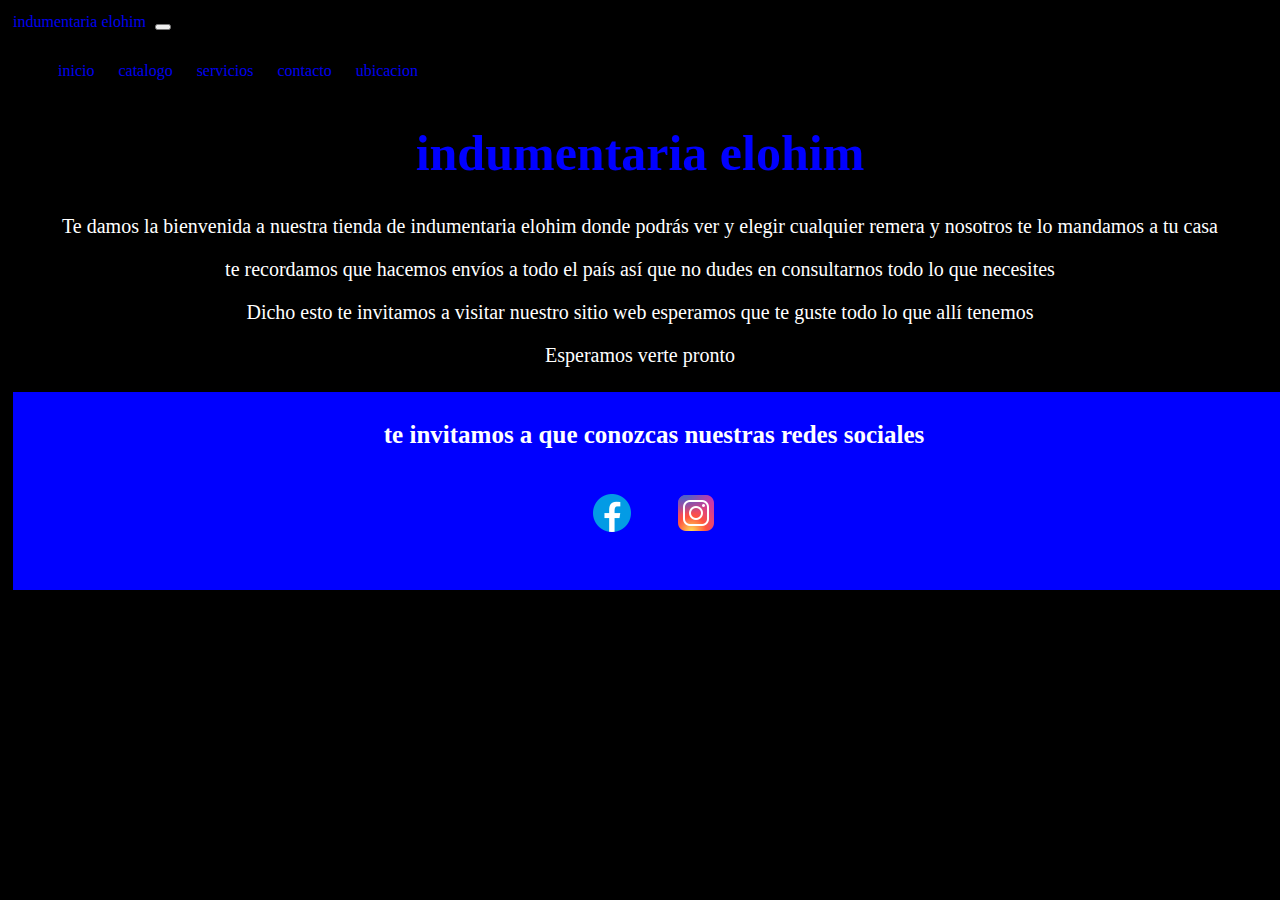
<file: index.html>
<!DOCTYPE html>
<html lang="en">
<head>
    <meta charset="UTF-8">
    <meta http-equiv="X-UA-Compatible" content="IE=edge">
    <meta name="viewport" content="width=device-width, initial-scale=1.0">
    <meta name="description" content="Hacemos remeras por encargo, hacemos remeras de talles especiales, del color que vos quieras, del talle que vos quieras y la cantidad que vos quieras. También hacemos estampados, hacemos tus diseños o si ya los tienes hechos podemos estamparlos.">
    <meta name="keywords" content="Remeras, remeras con logos, remeras estampadas, remeras en talles espaciales, diseños personalizados, trabajos por encargo, envíos a todo el país.">
    <link href="https://cdn.jsdelivr.net/npm/bootstrap@5.3.0-alpha1/dist/css/bootstrap.min.css" rel="stylesheet" integrity="sha384-GLhlTQ8iRABdZLl6O3oVMWSktQOp6b7In1Zl3/Jr59b6EGGoI1aFkw7cmDA6j6gD" crossorigin="anonymous">
    <link rel="stylesheet" href="./css/style.css" /> 
    <title>induentaria elohin</title>
</head>
<body>
    <!-- aca esta la barra de navegacion -->
    <header>
        <nav class="navbar navbar-expand-lg bg-body-tertiary">
          <div class="container-fluid">
            <a class="navbar-brand" href="#">indumentaria elohim</a>
              <button class="navbar-toggler" type="button" data-bs-toggle="collapse" data-bs-target="#navbarSupportedContent" aria-controls="navbarSupportedContent" aria-expanded="false" aria-label="Toggle navigation">
                <span class="navbar-toggler-icon"></span>
    </button>
    <div class="collapse navbar-collapse" id="navbarSupportedContent">
      <ul class="navbar-nav me-auto mb-2 mb-lg-0">
        <li class="nav-item">
          <a class="nav-link active" aria-current="page" href="./index.html">inicio</a>
        </li>
        <li class="nav-item">
          <a class="nav-link" href="./pages/catalogo.html">catalogo</a>
        </li>
        <li class="nav-item">
          <a class="nav-link" href="./pages/servicios.html">servicios</a>
        </li>
        <li class="nav-item">
          <a class="nav-link" href="./pages/contacto.html">contacto</a>
        </li>
        <li class="nav-item">
          <a class="nav-link" href="./pages/ubicacion.html">ubicacion</a>
        </li>
      </ul>
    </div>
  </div>
</nav>
    </header>
    <!-- a partir de aca empiezo a armar el cuerpo principal de este html -->
    <main>
        <h1>indumentaria elohim</h1>
    <section>
        <p>Te damos la bienvenida a nuestra tienda de indumentaria elohim donde podrás ver y elegir cualquier remera y nosotros te lo mandamos a tu casa</p>
        <p>te recordamos que hacemos envíos a todo el país así que no dudes en consultarnos todo lo que necesites</p>
        <p>Dicho esto te invitamos a visitar nuestro sitio web  esperamos que te guste todo lo que allí tenemos</p>
        <p>Esperamos verte pronto </p>
    </section>
    </main>
    <footer>
    <h3>te invitamos a que conozcas nuestras redes sociales</h3>
    <ui>
        <li>
            <a href="https://www.facebook.com/miguelito.partusa1" target="_blank"><img src="./iconos/facebook.png" alt="este es el icono de facebook el cual te llevara directamente a su cuenta"></a>
        </li>
        </ui>
        <ui>
        <li>
            <a href="https://www.instagram.com/" target="_blank"><img src="./iconos/instagram.png" alt="este es el icono de instagram el cual te llevara directamente a su cuenta"></a>
        </li>
    </ui>
    </footer>
    <script src="https://cdn.jsdelivr.net/npm/bootstrap@5.3.0-alpha1/dist/js/bootstrap.bundle.min.js" integrity="sha384-w76AqPfDkMBDXo30jS1Sgez6pr3x5MlQ1ZAGC+nuZB+EYdgRZgiwxhTBTkF7CXvN" crossorigin="anonymous"></script>
</body>
</html>
</file>
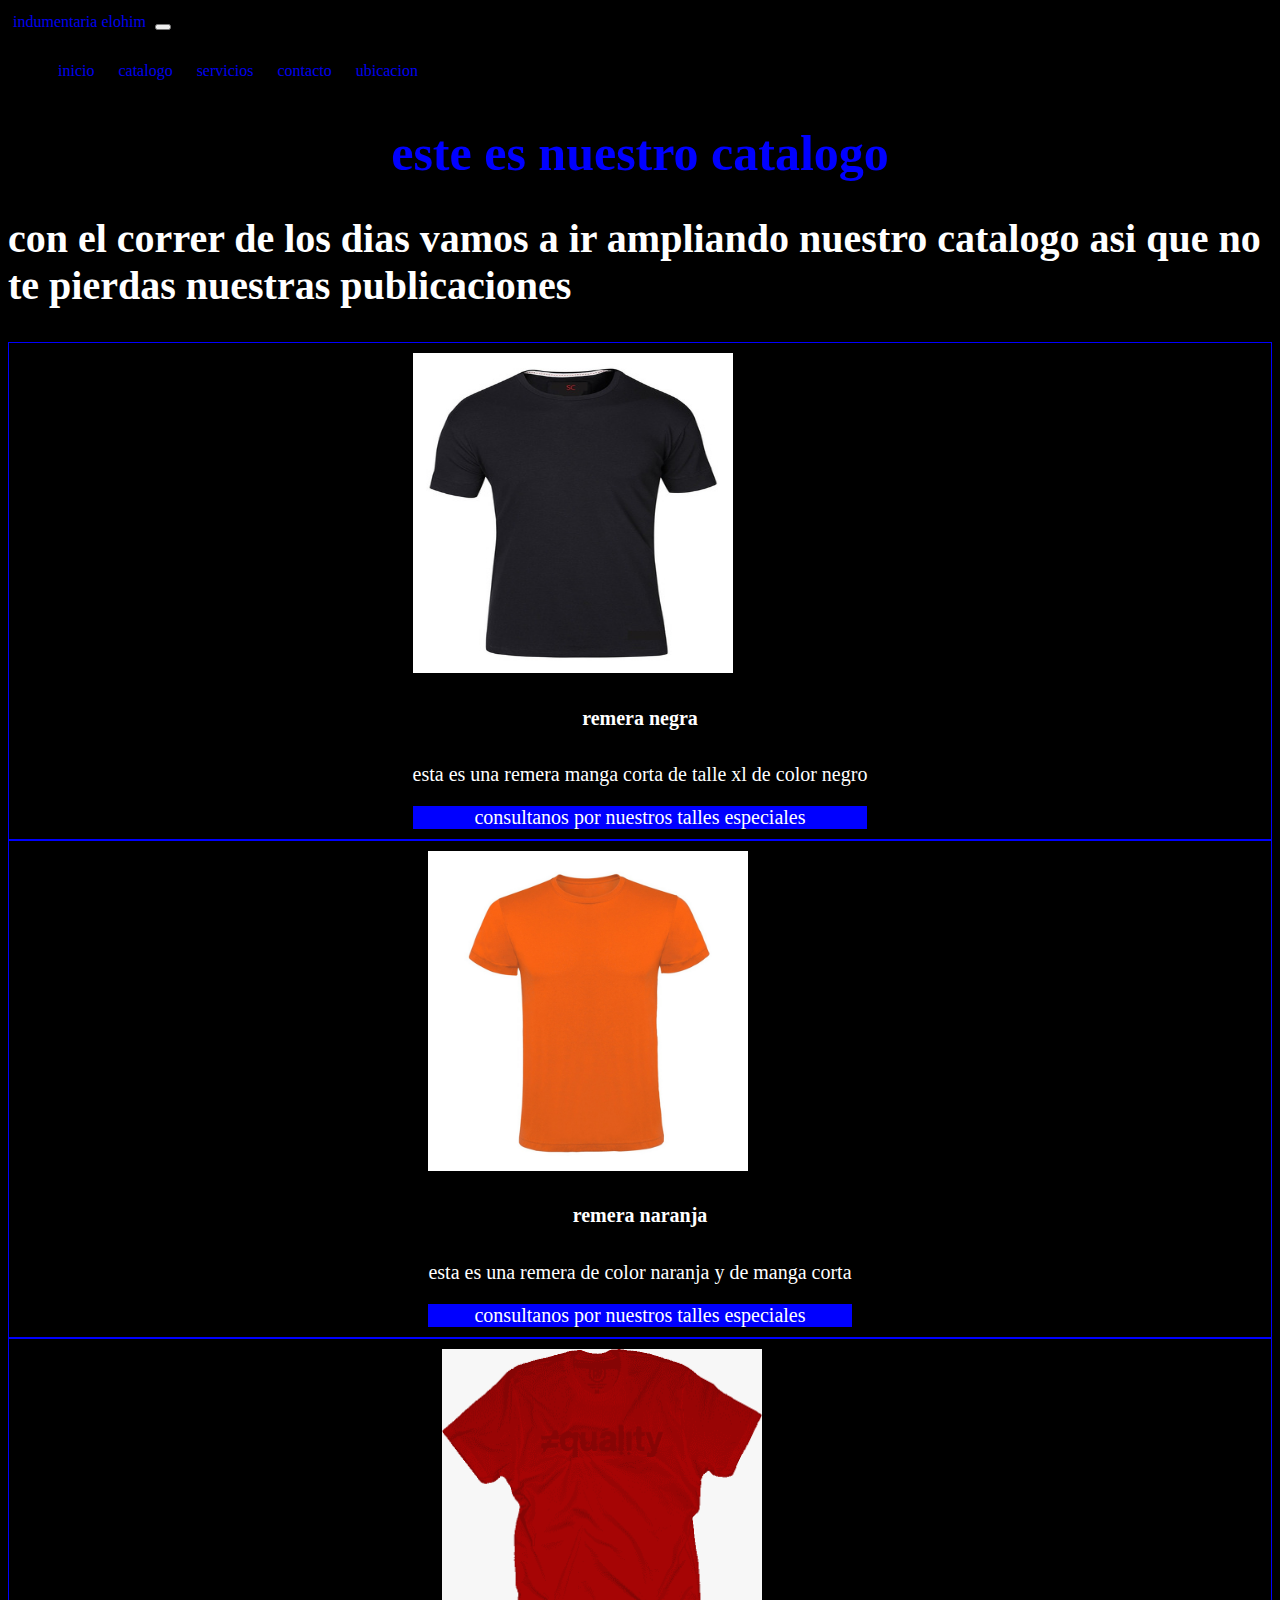
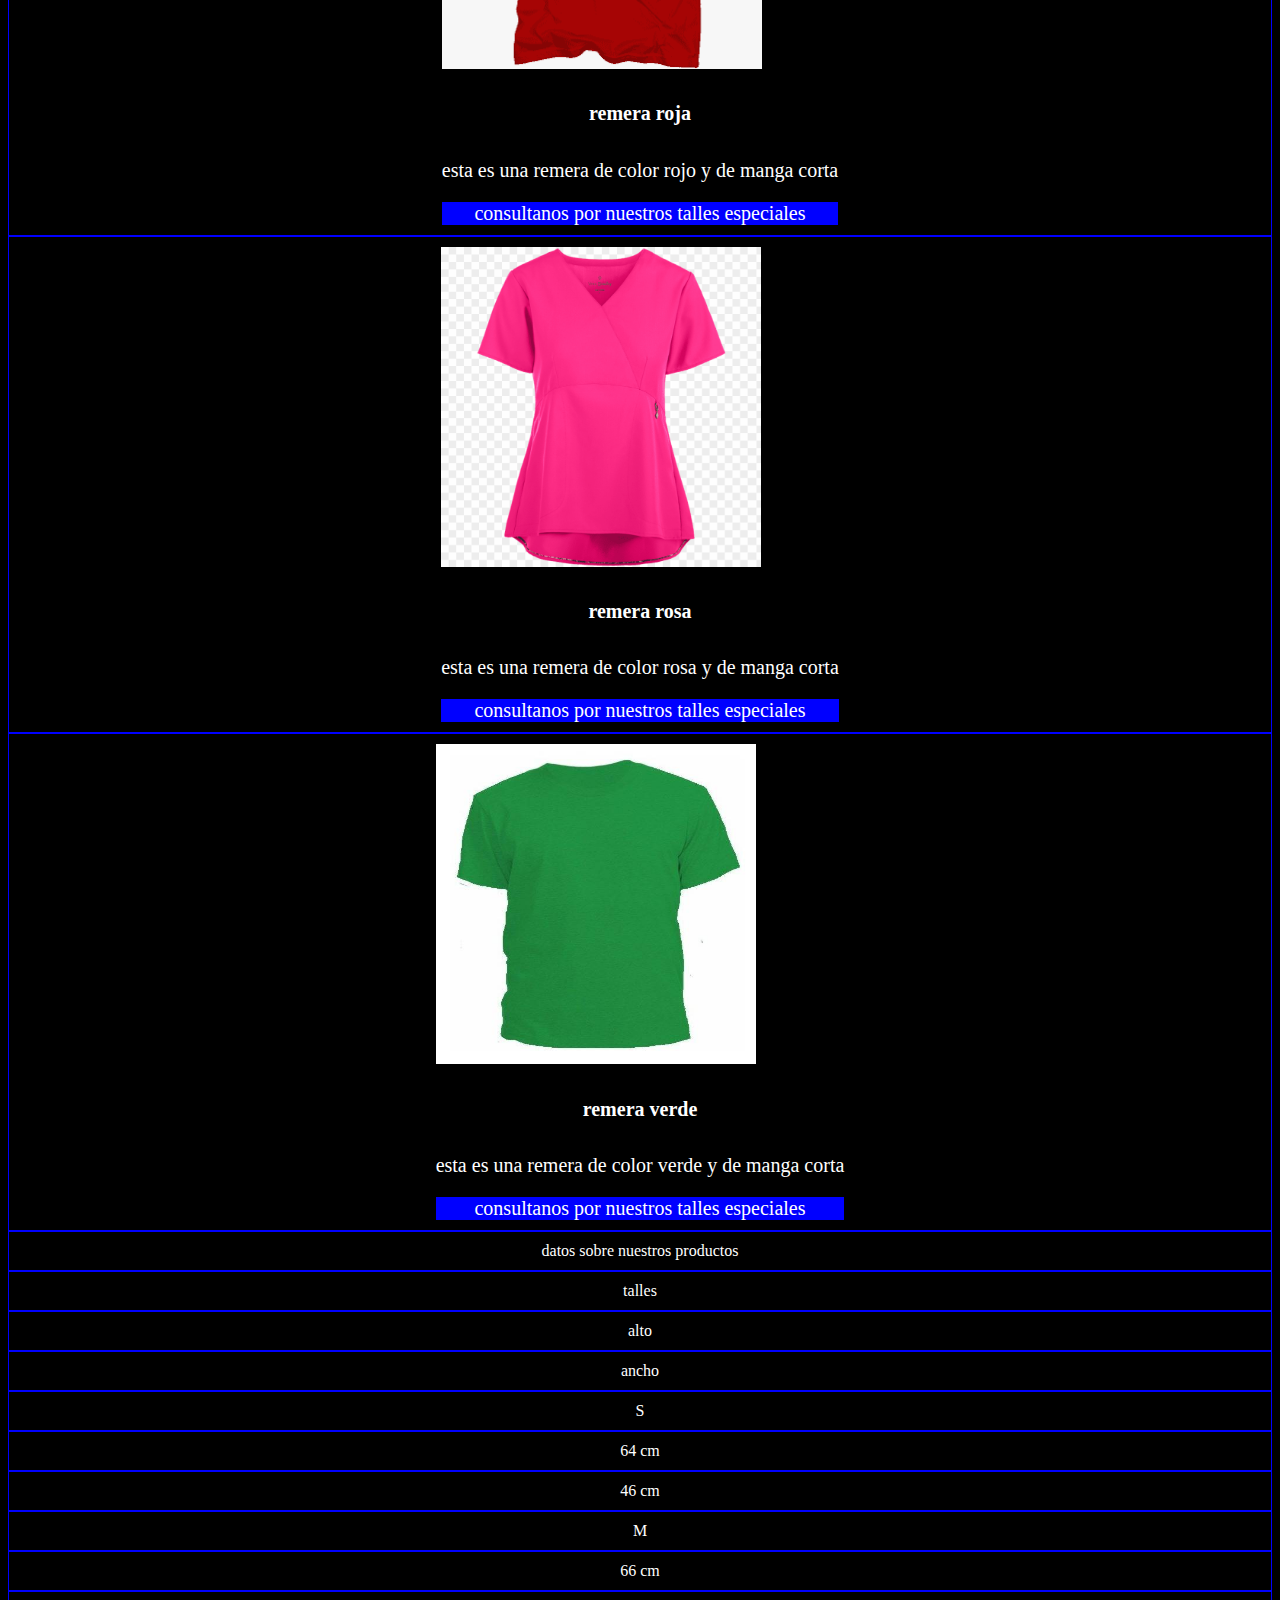
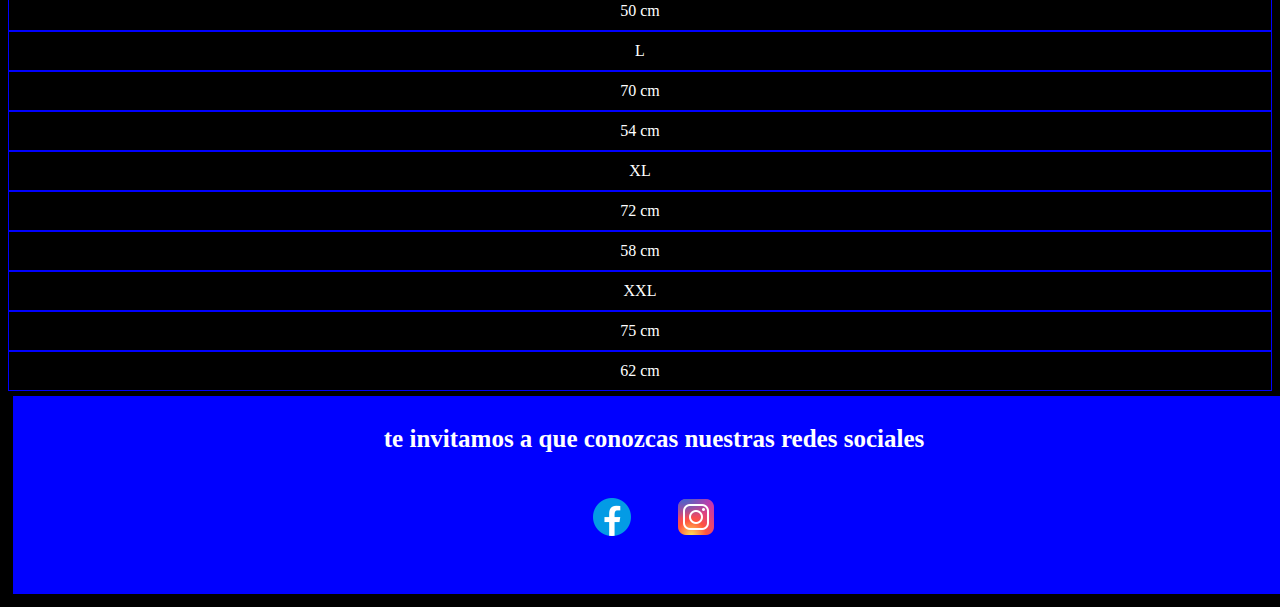
<file: pages/catalogo.html>
<!DOCTYPE html>
<html lang="en">
  <head>
    <meta charset="UTF-8" />
    <meta http-equiv="X-UA-Compatible" content="IE=edge" />
    <meta name="viewport" content="width=device-width, initial-scale=1.0" />
    <meta name="description" content="Hacemos remeras por encargo, hacemos remeras de talles especiales, del color que vos quieras, del talle que vos quieras y la cantidad que vos quieras. También hacemos estampados, hacemos tus diseños o si ya los tienes hechos podemos estamparlos.">
    <meta name="keywords" content="Remeras, remeras con logos, remeras estampadas, remeras en talles espaciales, diseños personalizados, trabajos por encargo, envíos a todo el país.">
    <link href="https://cdn.jsdelivr.net/npm/bootstrap@5.3.0-alpha1/dist/css/bootstrap.min.css" rel="stylesheet" integrity="sha384-GLhlTQ8iRABdZLl6O3oVMWSktQOp6b7In1Zl3/Jr59b6EGGoI1aFkw7cmDA6j6gD" crossorigin="anonymous">
    <link rel="stylesheet" href="../css/style.css" />
    <title>catalogo de remeras</title>
  </head>
  <body>
    <header>
      <nav class="navbar navbar-expand-lg bg-body-tertiary">
        <div class="container-fluid">
          <a class="navbar-brand" href="#">indumentaria elohim</a>
            <button class="navbar-toggler" type="button" data-bs-toggle="collapse" data-bs-target="#navbarSupportedContent" aria-controls="navbarSupportedContent" aria-expanded="false" aria-label="Toggle navigation">
              <span class="navbar-toggler-icon"></span>
    </button>
    <div class="collapse navbar-collapse" id="navbarSupportedContent">
      <ul class="navbar-nav me-auto mb-2 mb-lg-0">
        <li class="nav-item">
          <a class="nav-link active" aria-current="page" href="../index.html">inicio</a>
        </li>
        <li class="nav-item">
          <a class="nav-link" href="../seccion/catalogo.html">catalogo</a>
        </li>
        <li class="nav-item">
          <a class="nav-link" href="../seccion/servicios.html">servicios</a>
        </li>
        <li class="nav-item">
          <a class="nav-link" href="../seccion/contacto.html">contacto</a>
        </li>
        <li class="nav-item">
          <a class="nav-link" href="../seccion/ubicacion.html">ubicacion</a>
        </li>
      </ul>
    </div>
  </div>
</nav>
    </header>
    <main>
      <h1>este es nuestro catalogo</h1>
      <h2>
        con el correr de los dias vamos a ir ampliando nuestro catalogo asi que
        no te pierdas nuestras publicaciones
      </h2>
    <!-- aca voy a ir cargando las imagenes -->
    <section>
        <div class="row row-cols-1 row-cols-md-3 g-4">
          <div class="col">
            <div class="card h-100">
              <img src="../img/remera-negra-manga-corta.jpg" class="imagen" alt="esta es una remera manga corta y de color negro">
                <div class="card-body">
                  <h5>remera negra</h5>
                    <p class="card-text">esta es una remera manga corta de talle xl de color negro</p>
        </div>
        <div class="card-footer">
        <small class="card-footer">consultanos por nuestros talles especiales</small>
      </div>
    </div>
  </div>
        <div class="col">
          <div class="card h-100">
            <img src="../img/remera-naranja.png" class="imagen" alt="esta es una remera de color naranja y de manga corta">
              <div class="card-body">
                <h5>remera naranja</h5>
                  <p class="card-text">esta es una remera de color naranja y de manga corta</p>
        </div>
          <div class="card-footer">
            <small class="card-footer">consultanos por nuestros talles especiales</small>
        </div>
      </div>
    </div> 
    <div class="col">
          <div class="card h-100">
            <img src="../img/remera-roja.png" class="imagen" alt="esta es una remera de color rojo y de manga corta">
              <div class="card-body">
                <h5>remera roja</h5>
                  <p class="card-text">esta es una remera de color rojo y de manga corta</p>
        </div>
          <div class="card-footer">
            <small class="card-footer">consultanos por nuestros talles especiales</small>
        </div>
      </div>
    </div> 
    <div class="col">
          <div class="card h-100">
            <img src="../img/remera-rosa.png" class="imagen" alt="esta es una remera de color rosa y de manga corta">
              <div class="card-body">
                <h5>remera rosa</h5>
                  <p class="card-text">esta es una remera de color rosa y de manga corta</p>
        </div>
          <div class="card-footer">
            <small class="card-footer">consultanos por nuestros talles especiales</small>
        </div>
      </div>
    </div>
    <div class="col">
          <div class="card h-100">
            <img src="../img/remera-verde.jpg" class="imagen" alt="esta es una remera de color verde y de manga corta">
              <div class="card-body">
                <h5>remera verde</h5>
                  <p class="card-text">esta es una remera de color verde y de manga corta</p>
        </div>
          <div class="card-footer">
            <small class="card-footer">consultanos por nuestros talles especiales</small>
        </div>
      </div>
    </div>
    </section>
      <section>
        <div class="container text-center">
          <div class="row">
          <div class="col">
            datos sobre nuestros productos
        </div>
        </div>
          <div class="row">
            <div class="col">
              talles
            </div>
            <div class="col">
              alto
            </div>
            <div class="col">
              ancho
            </div>
            <div class="row">
            <div class="col">
              S
            </div>
            <div class="col">
              64 cm
            </div>
            <div class="col">
              46 cm
            </div>
            <div class="row">
            <div class="col">
              M
            </div>
            <div class="col">
              66 cm
            </div>
            <div class="col">
              50 cm
            </div>
            <div class="row">
            <div class="col">
              L
            </div>
            <div class="col">
              70 cm
            </div>
            <div class="col">
              54 cm
            </div>
            <div class="row">
            <div class="col">
              XL
            </div>
            <div class="col">
              72 cm
            </div>
            <div class="col">
              58 cm
            </div>
            <div class="row">
            <div class="col">
              XXL
            </div>
            <div class="col">
              75 cm
            </div>
            <div class="col">
              62 cm
            </div>
          </div>
        </div>
      </section>
    </main>
    <footer>
    <h3>te invitamos a que conozcas nuestras redes sociales</h3>
    <ui>
        <li>
            <a href="https://www.facebook.com/miguelito.partusa1" target="_blank"><img src="../iconos/facebook.png" alt="este es el icono de facebook el cual te llevara directamente a su cuenta"></a>
        </li>
        </ui>
        <ui>
        <li>
            <a href="https://www.instagram.com/" target="_blank"><img src="../iconos/instagram.png" alt="este es el icono de instagram el cual te llevara directamente a su cuenta"></a>
        </li>
    </ui>
    </footer>
    <script src="https://cdn.jsdelivr.net/npm/bootstrap@5.3.0-alpha1/dist/js/bootstrap.bundle.min.js" integrity="sha384-w76AqPfDkMBDXo30jS1Sgez6pr3x5MlQ1ZAGC+nuZB+EYdgRZgiwxhTBTkF7CXvN" crossorigin="anonymous"></script>
  </body>
</html>
</file>
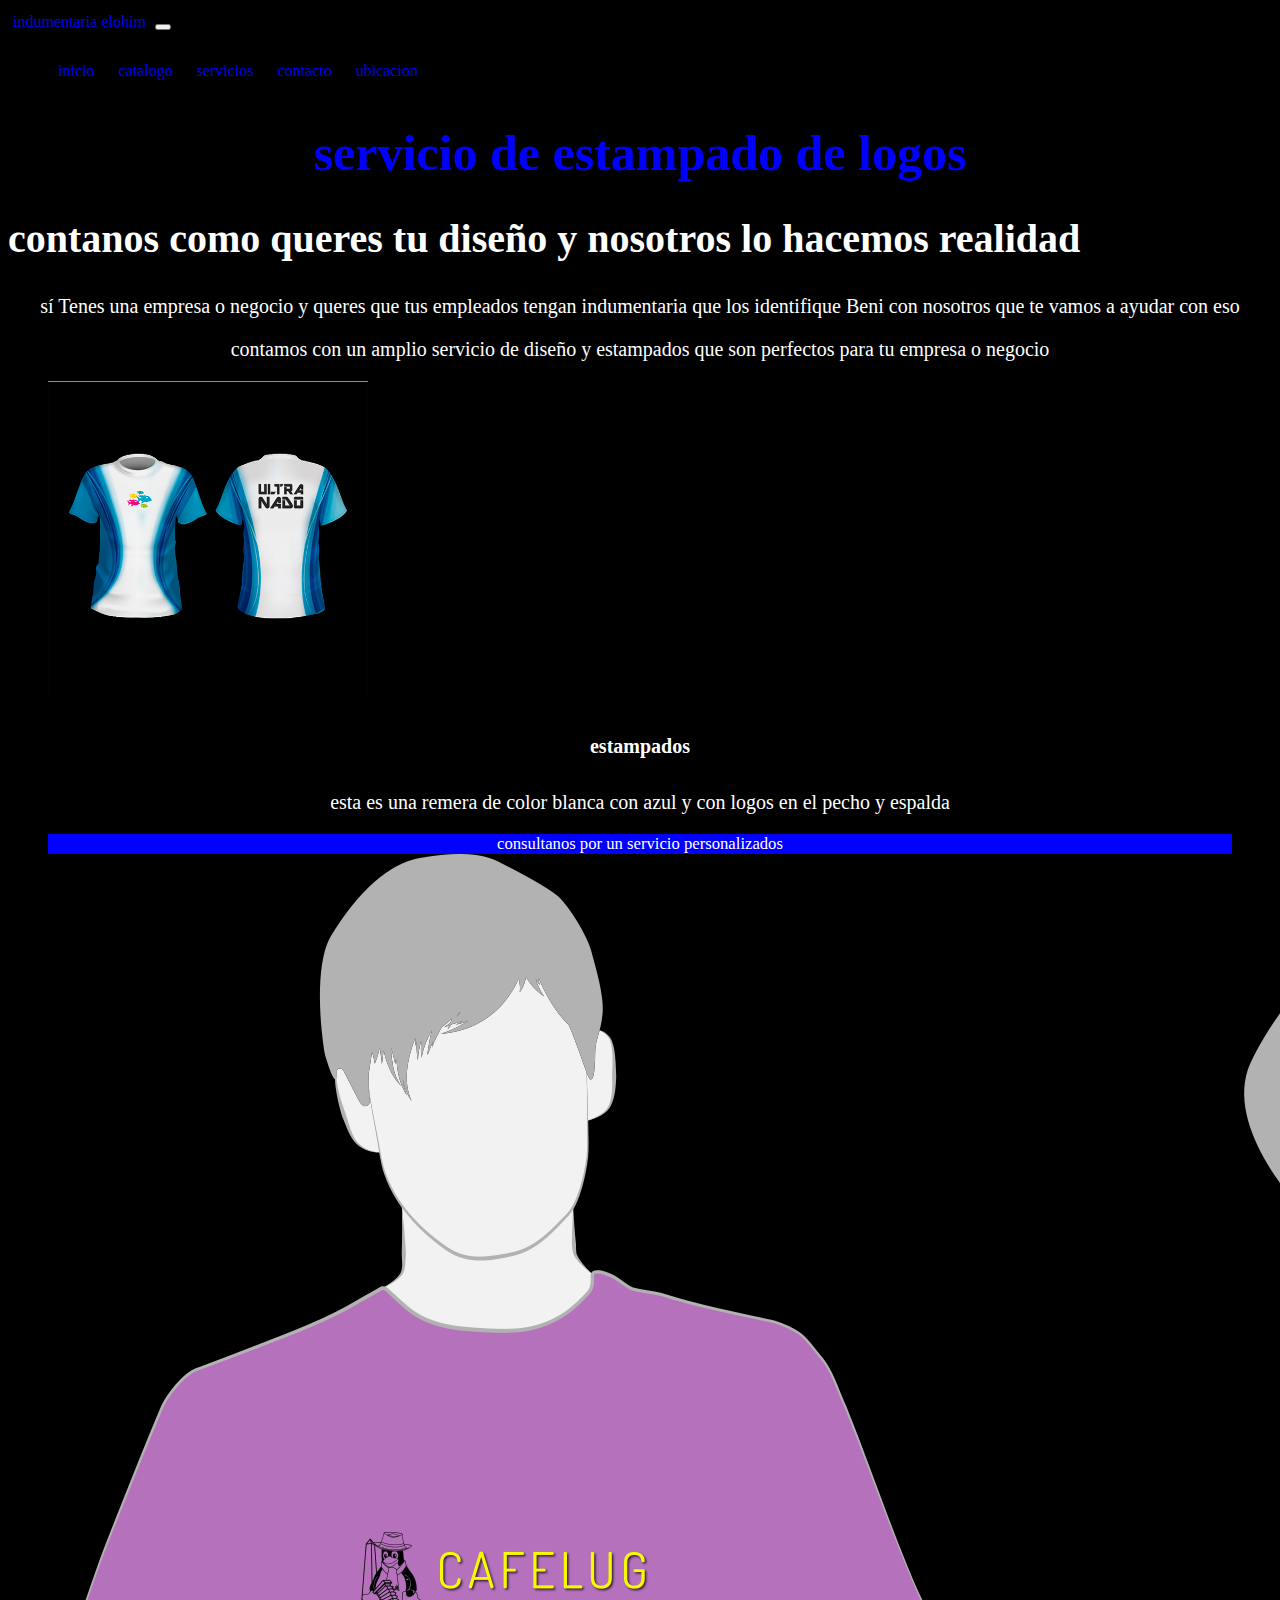
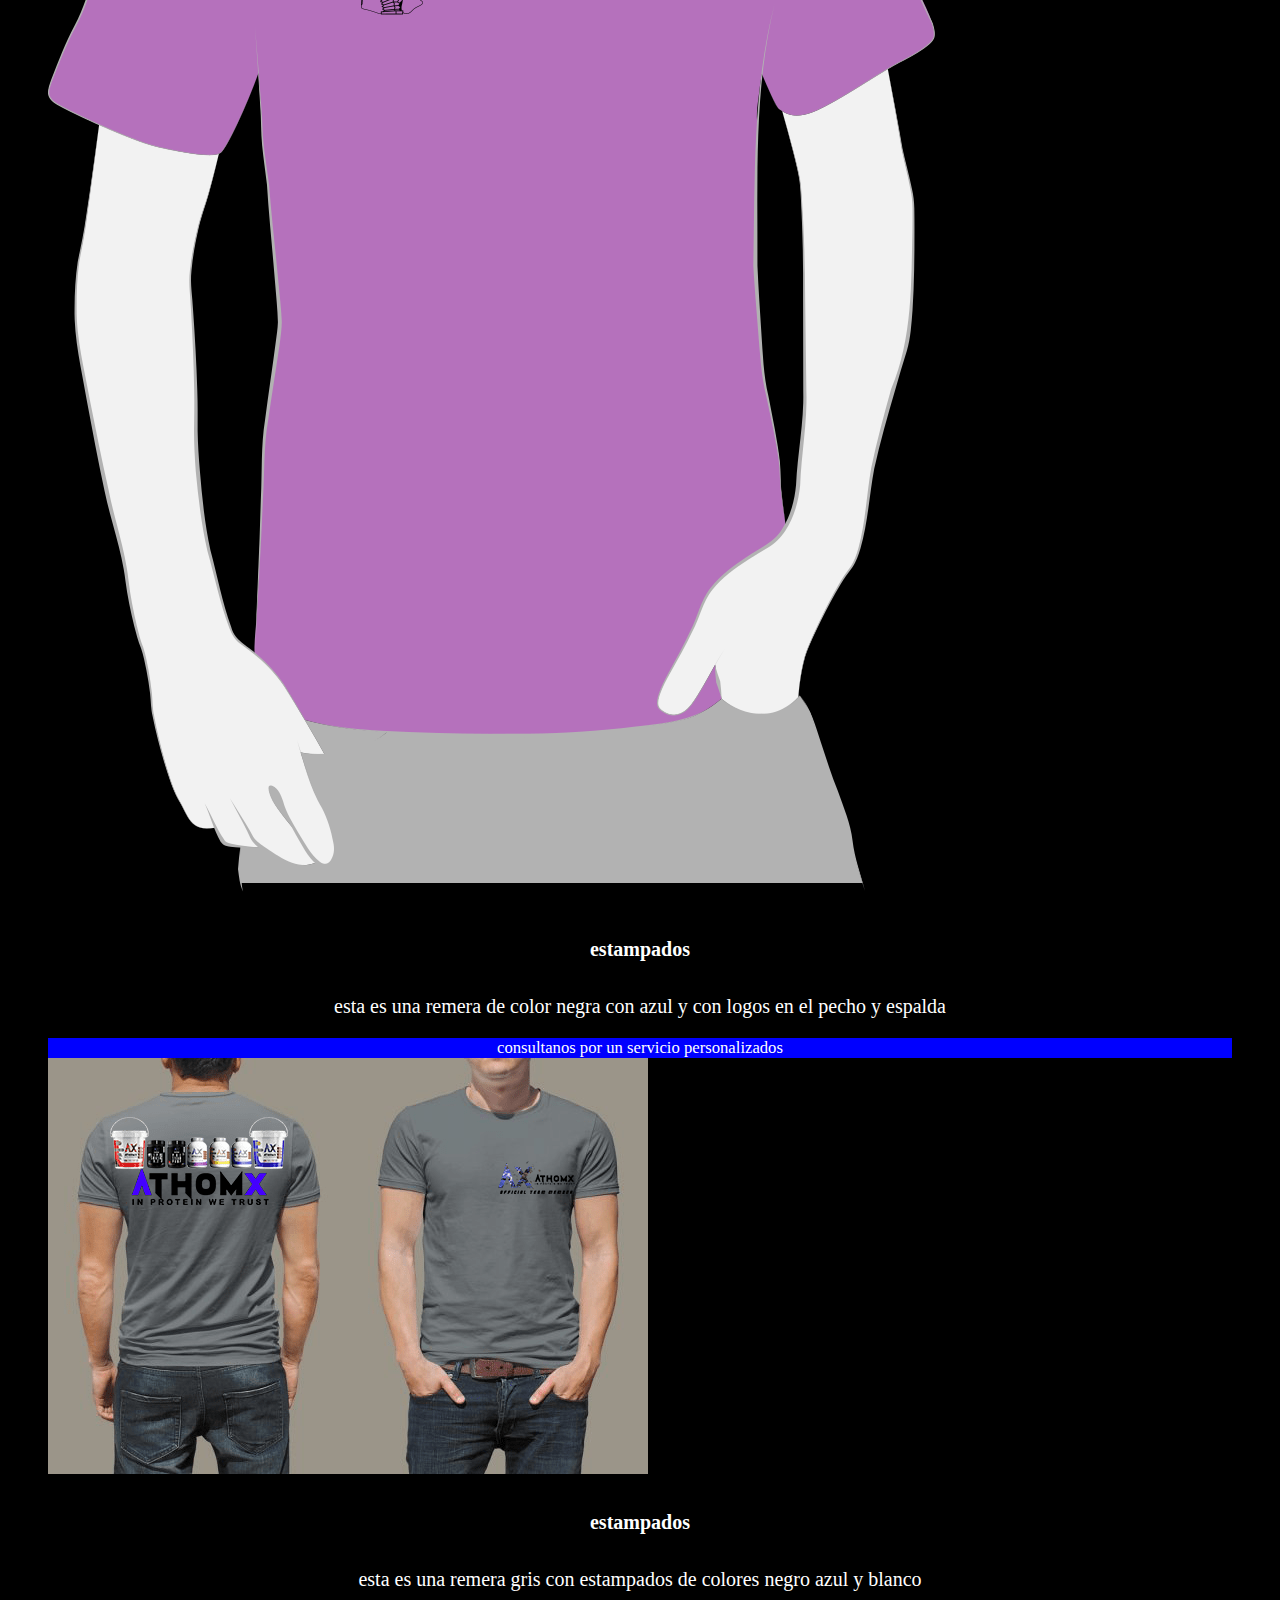
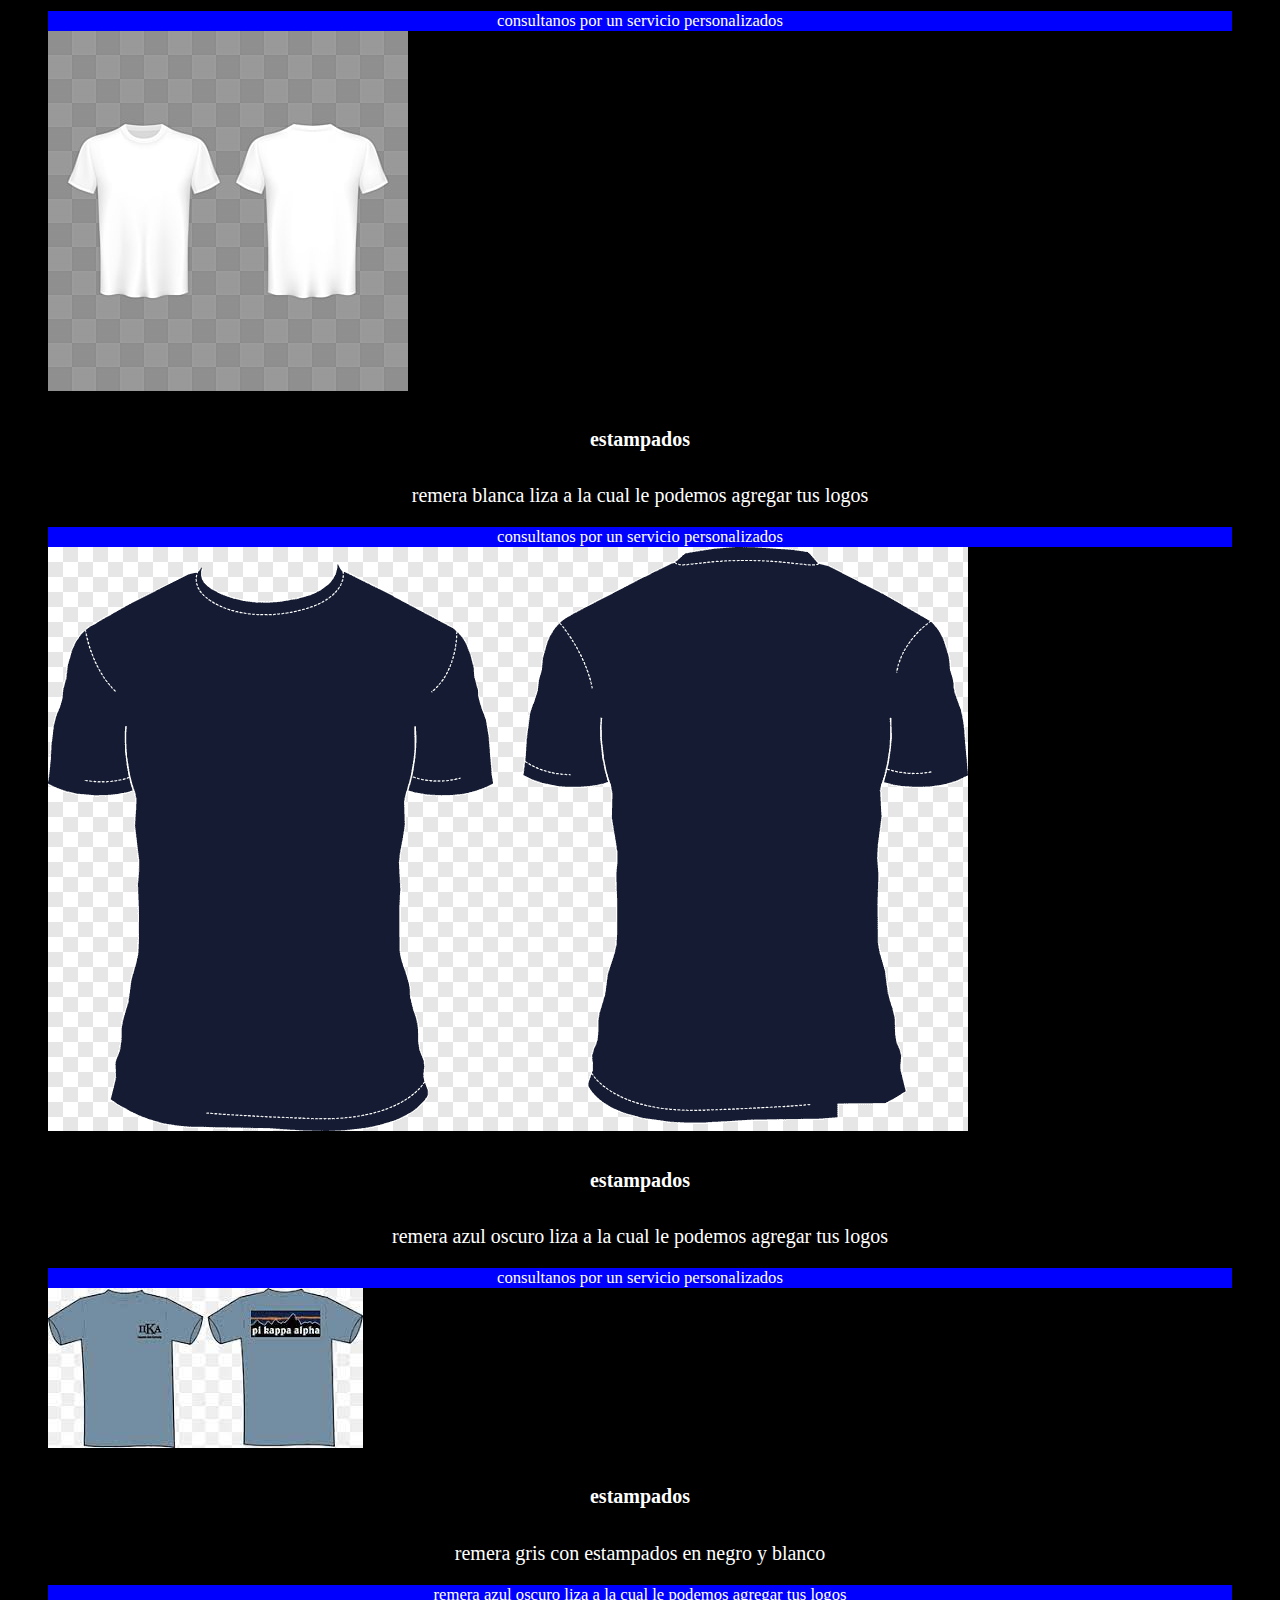
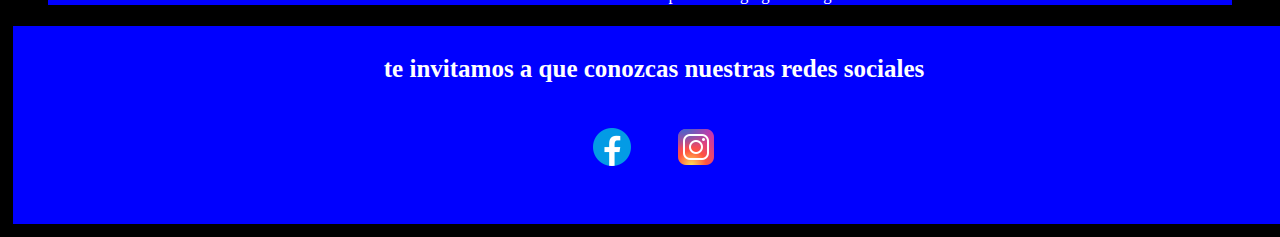
<file: pages/servicios.html>
<!DOCTYPE html>
<html lang="en">
  <head>
    <meta charset="UTF-8" />
    <meta http-equiv="X-UA-Compatible" content="IE=edge" />
    <meta name="viewport" content="width=device-width, initial-scale=1.0" />
    <meta name="description" content="Hacemos remeras por encargo, hacemos remeras de talles especiales, del color que vos quieras, del talle que vos quieras y la cantidad que vos quieras. También hacemos estampados, hacemos tus diseños o si ya los tienes hechos podemos estamparlos.">
    <meta name="keywords" content="Remeras, remeras con logos, remeras estampadas, remeras en talles espaciales, diseños personalizados, trabajos por encargo, envíos a todo el país.">
    <link href="https://cdn.jsdelivr.net/npm/bootstrap@5.3.0-alpha1/dist/css/bootstrap.min.css" rel="stylesheet" integrity="sha384-GLhlTQ8iRABdZLl6O3oVMWSktQOp6b7In1Zl3/Jr59b6EGGoI1aFkw7cmDA6j6gD" crossorigin="anonymous">
    <link rel="stylesheet" href="../css/style.css" />
    <title>servicios</title>
  </head>
  <body>
    <header>
      <nav class="navbar navbar-expand-lg bg-body-tertiary">
        <div class="container-fluid">
          <a class="navbar-brand" href="#">indumentaria elohim</a>
            <button class="navbar-toggler" type="button" data-bs-toggle="collapse" data-bs-target="#navbarSupportedContent" aria-controls="navbarSupportedContent" aria-expanded="false" aria-label="Toggle navigation">
              <span class="navbar-toggler-icon"></span>
    </button>
    <div class="collapse navbar-collapse" id="navbarSupportedContent">
      <ul class="navbar-nav me-auto mb-2 mb-lg-0">
        <li class="nav-item">
          <a class="nav-link active" aria-current="page" href="../index.html">inicio</a>
        </li>
        <li class="nav-item">
          <a class="nav-link" href="../seccion/catalogo.html">catalogo</a>
        </li>
        <li class="nav-item">
          <a class="nav-link" href="../seccion/servicios.html">servicios</a>
        </li>
        <li class="nav-item">
          <a class="nav-link" href="../seccion/contacto.html">contacto</a>
        </li>
        <li class="nav-item">
          <a class="nav-link" href="../seccion/ubicacion.html">ubicacion</a>
        </li>
      </ul>
    </div>
  </div>
</nav>
    </header>
    <!-- aca dejo el servicios.html -->
    <main>
      <h1>servicio de estampado de logos</h1>
      <h2>contanos como queres tu diseño y nosotros lo hacemos realidad</h2>
      <p>
        sí Tenes una empresa o negocio y queres que tus empleados tengan indumentaria que los identifique Beni con nosotros que te vamos a ayudar con eso
      </p>
      <p>
        contamos con un amplio servicio de diseño y estampados que son perfectos para tu empresa o negocio
      </p>
      <!-- aca estan las card de bts que use para estps estilos -->
      <section>
        <div>
            <figure>
                <div class="card-group">
                  <div class="card">
                    <img src="../img/remera-con-logo-a.png" class="imagen" alt="esta es una remera de color blanca con azul y con logos en el pecho y espalda">
                      <div class="card-body">
                        <h5 class="card-title">estampados</h5>
                        <p class="card-text">esta es una remera de color blanca con azul y con logos en el pecho y espalda</p>
                      </div>
                      <div class="card-footer">
                        <small class="text-muted">consultanos por un servicio personalizados</small>
                      </div>
                    </div>
                    <div class="card-group">
                  <div class="card">
                    <img src="../img/mas-remeras-con-diseño.png" class="card-img-top" alt="esta es una remera de color negra con azul y con logos en el pecho y espalda">
                      <div class="card-body">
                        <h5 class="card-title">estampados</h5>
                        <p class="card-text">esta es una remera de color negra con azul y con logos en el pecho y espalda</p>
                      </div>
                      <div class="card-footer">
                        <small class="text-muted">consultanos por un servicio personalizados</small>
                      </div>
                    </div>
                    <div class="card-group">
                  <div class="card">
                    <img src="../img/otra-remera-con-diseño.png" class="card-img-top" alt="esta es una remera gris con estampados de colores negro azul y blanco">
                      <div class="card-body">
                        <h5 class="card-title">estampados</h5>
                        <p class="card-text">esta es una remera gris con estampados de colores negro azul y blanco</p>
                      </div>
                      <div class="card-footer">
                        <small class="text-muted">consultanos por un servicio personalizados</small>
                      </div>
                    </div>
                    <div class="card-group">
                  <div class="card">
                    <img src="../img/remera-blanca.jpg" class="card-img-top" alt="remera blanca liza a la cual le podemos agregar tus logos">
                      <div class="card-body">
                        <h5 class="card-title">estampados</h5>
                        <p class="card-text">remera blanca liza a la cual le podemos agregar tus logos</p>
                      </div>
                      <div class="card-footer">
                        <small class="text-muted">consultanos por un servicio personalizados</small>
                      </div>
                    </div>
                    <div class="card-group">
                  <div class="card">
                    <img src="../img/remeras-azules.png" class="card-img-top" alt="remera azul oscuro liza a la cual le podemos agregar tus logos">
                      <div class="card-body">
                        <h5 class="card-title">estampados</h5>
                        <p class="card-text">remera azul oscuro liza a la cual le podemos agregar tus logos</p>
                      </div>
                      <div class="card-footer">
                        <small class="text-muted">consultanos por un servicio personalizados</small>
                      </div>
                    </div>
                    <div class="card-group">
                  <div class="card">
                    <img src="../img/remeras-grices-con-diseño.jfif" class="card-img-top" alt="remera gris con estampados en negro y blanco">
                      <div class="card-body">
                        <h5 class="card-title">estampados</h5>
                        <p class="card-text">remera gris con estampados en negro y blanco</p>
                      </div>
                      <div class="card-footer">
                        <small class="text-muted">remera azul oscuro liza a la cual le podemos agregar tus logos</small>
                      </div>
                    </div>
            </figure>
        </div>
      </section>
    </main>
  <footer>
    <h3>te invitamos a que conozcas nuestras redes sociales</h3>
    <ui>
        <li>
            <a href="https://www.facebook.com/miguelito.partusa1" target="_blank"><img src="../iconos/facebook.png" alt="este es el icono de facebook el cual te llevara directamente a su cuenta"></a>
        </li>
        </ui>
        <ui>
        <li>
            <a href="https://www.instagram.com/" target="_blank"><img src="../iconos/instagram.png" alt="este es el icono de instagram el cual te llevara directamente a su cuenta"></a>
        </li>
    </ui>
  </footer>
  <script src="https://cdn.jsdelivr.net/npm/bootstrap@5.3.0-alpha1/dist/js/bootstrap.bundle.min.js" integrity="sha384-w76AqPfDkMBDXo30jS1Sgez6pr3x5MlQ1ZAGC+nuZB+EYdgRZgiwxhTBTkF7CXvN" crossorigin="anonymous"></script>
  </body>
</html>
</file>
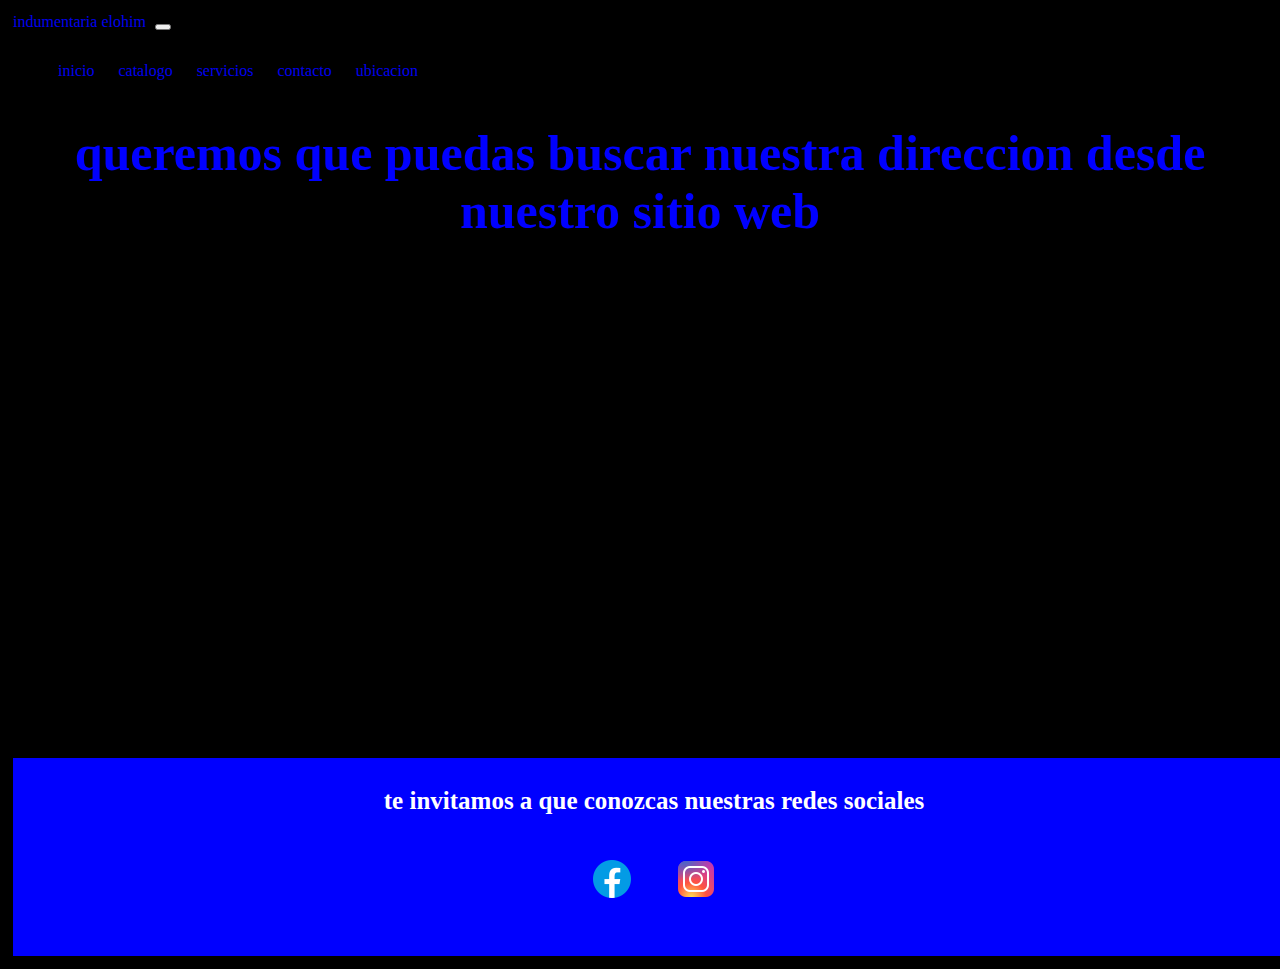
<file: pages/ubicacion.html>
<!DOCTYPE html>
<html lang="en">
<head>
    <meta charset="UTF-8">
    <meta http-equiv="X-UA-Compatible" content="IE=edge">
    <meta name="viewport" content="width=device-width, initial-scale=1.0">
    <meta name="description" content="Hacemos remeras por encargo, hacemos remeras de talles especiales, del color que vos quieras, del talle que vos quieras y la cantidad que vos quieras. También hacemos estampados, hacemos tus diseños o si ya los tienes hechos podemos estamparlos.">
    <meta name="keywords" content="Remeras, remeras con logos, remeras estampadas, remeras en talles espaciales, diseños personalizados, trabajos por encargo, envíos a todo el país.">
    <link href="https://cdn.jsdelivr.net/npm/bootstrap@5.3.0-alpha1/dist/css/bootstrap.min.css" rel="stylesheet" integrity="sha384-GLhlTQ8iRABdZLl6O3oVMWSktQOp6b7In1Zl3/Jr59b6EGGoI1aFkw7cmDA6j6gD" crossorigin="anonymous">
    <link rel="stylesheet" href="../css/style.css" />
    <title>ubicacion</title>
</head>
<body>
    <header>
      <nav class="navbar navbar-expand-lg bg-body-tertiary">
        <div class="container-fluid">
          <a class="navbar-brand" href="#">indumentaria elohim</a>
            <button class="navbar-toggler" type="button" data-bs-toggle="collapse" data-bs-target="#navbarSupportedContent" aria-controls="navbarSupportedContent" aria-expanded="false" aria-label="Toggle navigation">
              <span class="navbar-toggler-icon"></span>
    </button>
    <div class="collapse navbar-collapse" id="navbarSupportedContent">
      <ul class="navbar-nav me-auto mb-2 mb-lg-0">
        <li class="nav-item">
          <a class="nav-link active" aria-current="page" href="../index.html">inicio</a>
        </li>
        <li class="nav-item">
          <a class="nav-link" href="../seccion/catalogo.html">catalogo</a>
        </li>
        <li class="nav-item">
          <a class="nav-link" href="../seccion/servicios.html">servicios</a>
        </li>
        <li class="nav-item">
          <a class="nav-link" href="../seccion/contacto.html">contacto</a>
        </li>
        <li class="nav-item">
          <a class="nav-link" href="../seccion/ubicacion.html">ubicacion</a>
        </li>
      </ul>
    </div>
  </div>
</nav>
    </header>
    <!-- queria poner para que aparezca el mapa de google maps pero me dijeron que eso se hace con una api y no se usarla -->
    <main>
        <h1>queremos que puedas buscar nuestra direccion desde nuestro sitio web</h1>
    <section>
        <div>
            <h2></h2>
        </div>
        <div>
          <iframe class="mapa" 
            src="https://www.google.com/maps/embed?pb=!1m18!1m12!1m3!1d3280.360584681548!2d-58.6048252847365!3d-34.696084069898234!2m3!1f0!2f0!3f0!3m2!1i1024!2i768!4f13.1!3m3!1m2!1s0x95bcc6e3b3a3aead%3A0x5a072bcfc90f47d3!2sPlaza%20Atalaya!5e0!3m2!1ses-419!2sar!4v1678826357559!5m2!1ses-419!2sar" width="600" height="450" style="border:0;" allowfullscreen="" loading="lazy" referrerpolicy="no-referrer-when-downgrade"></iframe>
        </div>
    </section>
    </main>
    <footer>
        <h3>te invitamos a que conozcas nuestras redes sociales</h3>
    <ui>
        <li>
            <a href="https://www.facebook.com/miguelito.partusa1" target="_blank"><img src="../iconos/facebook.png" alt="este es el icono de facebook el cual te llevara directamente a su cuenta"></a>
        </li>
        </ui>
        <ui>
        <li>
            <a href="https://www.instagram.com/" target="_blank"><img src="../iconos/instagram.png" alt="este es el icono de instagram el cual te llevara directamente a su cuenta"></a>
        </li>
    </ui>
    </footer>
    <script src="https://cdn.jsdelivr.net/npm/bootstrap@5.3.0-alpha1/dist/js/bootstrap.bundle.min.js" integrity="sha384-w76AqPfDkMBDXo30jS1Sgez6pr3x5MlQ1ZAGC+nuZB+EYdgRZgiwxhTBTkF7CXvN" crossorigin="anonymous"></script>
</body>
</html>
</file>
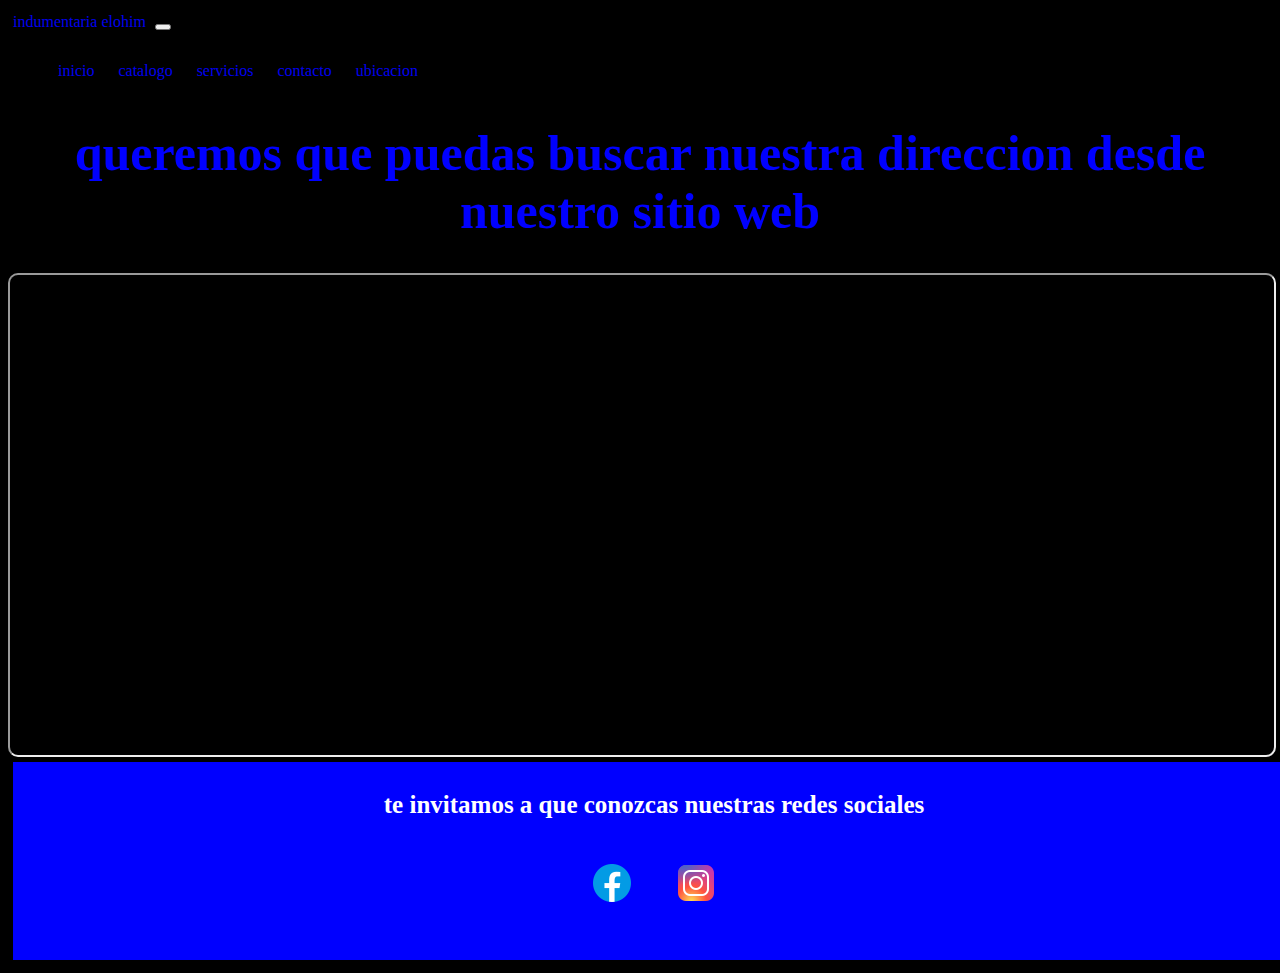
<file: seccion/ubicacion.html>
<!DOCTYPE html>
<html lang="en">
<head>
    <meta charset="UTF-8">
    <meta http-equiv="X-UA-Compatible" content="IE=edge">
    <meta name="viewport" content="width=device-width, initial-scale=1.0">
    <meta name="description" content="Hacemos remeras por encargo, hacemos remeras de talles especiales, del color que vos quieras, del talle que vos quieras y la cantidad que vos quieras. También hacemos estampados, hacemos tus diseños o si ya los tienes hechos podemos estamparlos.">
    <meta name="keywords" content="Remeras, remeras con logos, remeras estampadas, remeras en talles espaciales, diseños personalizados, trabajos por encargo, envíos a todo el país.">
    <link href="https://cdn.jsdelivr.net/npm/bootstrap@5.3.0-alpha1/dist/css/bootstrap.min.css" rel="stylesheet" integrity="sha384-GLhlTQ8iRABdZLl6O3oVMWSktQOp6b7In1Zl3/Jr59b6EGGoI1aFkw7cmDA6j6gD" crossorigin="anonymous">
    <link rel="stylesheet" href="../css/style.css" />
    <title>ubicacion</title>
</head>
<body>
    <header>
      <nav class="navbar navbar-expand-lg bg-body-tertiary">
        <div class="container-fluid">
          <a class="navbar-brand" href="#">indumentaria elohim</a>
            <button class="navbar-toggler" type="button" data-bs-toggle="collapse" data-bs-target="#navbarSupportedContent" aria-controls="navbarSupportedContent" aria-expanded="false" aria-label="Toggle navigation">
              <span class="navbar-toggler-icon"></span>
    </button>
    <div class="collapse navbar-collapse" id="navbarSupportedContent">
      <ul class="navbar-nav me-auto mb-2 mb-lg-0">
        <li class="nav-item">
          <a class="nav-link active" aria-current="page" href="../index.html">inicio</a>
        </li>
        <li class="nav-item">
          <a class="nav-link" href="../pages/catalogo.html">catalogo</a>
        </li>
        <li class="nav-item">
          <a class="nav-link" href="../pages/servicios.html">servicios</a>
        </li>
        <li class="nav-item">
          <a class="nav-link" href="../pages/contacto.html">contacto</a>
        </li>
        <li class="nav-item">
          <a class="nav-link" href="../pages/ubicacion.html">ubicacion</a>
        </li>
      </ul>
    </div>
  </div>
</nav>
    </header>
    <!-- queria poner para que aparezca el mapa de google maps pero me dijeron que eso se hace con una api y no se usarla -->
    <main>
        <h1>queremos que puedas buscar nuestra direccion desde nuestro sitio web</h1>
    <section>
        <div>
            <iframe class="mapa"
            src="https://www.google.com/maps/embed?pb=!1m18!1m12!1m3!1d5516.8851086502345!2d-58.600630288306396!3d-34.696111133521434!2m3!1f0!2f0!3f0!3m2!1i1024!2i768!4f13.1!3m3!1m2!1s0x95bcc6e3b3a3aead%3A0x5a072bcfc90f47d3!2sPlaza%20Atalaya!5e0!3m2!1ses!2sar!4v1678651019062!5m2!1ses!2sar" ></iframe>
        </div>
    </section>
    </main>
    <footer>
        <h3>te invitamos a que conozcas nuestras redes sociales</h3>
    <ui>
        <li>
            <a href="https://www.facebook.com/miguelito.partusa1" target="_blank"><img src="../iconos/facebook.png" alt="este es el icono de facebook el cual te llevara directamente a su cuenta"></a>
        </li>
        </ui>
        <ui>
        <li>
            <a href="https://www.instagram.com/" target="_blank"><img src="../iconos/instagram.png" alt="este es el icono de instagram el cual te llevara directamente a su cuenta"></a>
        </li>
    </ui>
    </footer>
    <script src="https://cdn.jsdelivr.net/npm/bootstrap@5.3.0-alpha1/dist/js/bootstrap.bundle.min.js" integrity="sha384-w76AqPfDkMBDXo30jS1Sgez6pr3x5MlQ1ZAGC+nuZB+EYdgRZgiwxhTBTkF7CXvN" crossorigin="anonymous"></script>
</body>
</html>
</file>
<file: css/style.css>
Nav {
  Background: black;
}
Nav Ui {
  background: blue;
}
Nav Ui a {
  background: red;
}

Header {
  Color: red;
}

h1 {
  color: blue;
  font-size: 50px;
  text-align: center;
}

h2 {
  color: blue;
  font-size: 40px;
  text-align: center;
  color: #fff;
  text-align: left;
}

h5 {
  color: #fff;
  font-size: 20px;
  display: flex;
  text-align: center;
  justify-content: center;
}

p {
  color: #fff;
  font-size: 30px;
  text-align: center;
  justify-content: center;
  color: #fff;
  font-size: 20px;
}

.card1 {
  width: 400px;
  height: 400px;
  float: left;
  margin: auto;
  background-color: blue;
  color: #fff;
  font-size: 20px;
}

.card2 {
  width: 400px;
  height: 400px;
  display: block;
  flex-direction: row;
  float: inline-end;
  justify-content: center;
  margin: auto;
  color: blue;
}

.imagen {
  width: 20rem;
  height: 20rem;
  display: flex;
  text-align: center;
  justify-content: center;
}

.card-footer {
  background-color: blue;
  color: #fff;
  font-size: 20px;
  display: flex;
  text-align: center;
  justify-content: center;
}

.container text-center {
  display: grid;
  grid-template-columns: repeat(auto auto auto);
  grid-template-rows: repeat(auto auto auto);
  word-spacing: 20px;
  font-size: 20px;
  background-color: black;
  color: #fff;
}

.col {
  border: 1px solid blue;
  padding: 10px;
  display: grid;
  display: grid;
  grid-template-rows: repeat(auto auto auto);
  display: flex;
  justify-content: center;
  color: #fff;
}

.grid-items {
  border: 1px solid blue;
  padding: 10px;
  display: grid;
  grid-template-rows: repeat(auto auto auto auto);
}

.estampados {
  width: 250px;
  height: 250px;
  float: left;
  margin: 10rem;
}
.estampados:hover {
  transform: scale(2);
}

.flex-conteiner {
  display: flex;
  align-items: center;
  flex-wrap: wrap;
  justify-content: center;
  background-color: #444;
  margin: 50px 30px;
}

.form {
  min-width: 400px;
  flex: 1;
  text-align: right;
  padding: 30px;
}

.form__input {
  width: 100%;
  padding: 7px;
  margin: 6px 0px;
  border: none;
  border-bottom: 3px solid black;
  background-color: transparent;
  color: #fff;
}
.form__input:focus {
  background: linear-gradient(to button, transparent, #333);
  background-color: #333 #333;
  outline: none;
  border-bottom: 3px solid;
}

.form__img {
  flex: 1;
  padding: 10px;
  display: flex;
}
.form__img img {
  width: 60%;
  margin: auto;
  border-radius: 50%;
  background-color: black;
  padding: 10px;
}

.form__textarea {
  min-width: 140px;
}

.boton {
  font-size: 25px;
  padding: 5px;
  margin: 5px;
  color: #fff;
  background-color: black;
  border: none;
  border-radius: 20px;
  justify-content: center;
  align-items: center;
}
.boton:hover {
  cursor: pointer;
  background-color: red;
  color: #fff;
}

footer {
  width: 100%;
  height: 20vh;
  display: inline-block;
  text-align: center;
  justify-content: center;
  padding: 1vh;
  background-color: blue;
  text-align: center;
  justify-content: center;
  font-size: 25px;
  color: #fff;
  margin-top: 20px;
}

h3 {
  text-align: center;
  justify-content: center;
  font-size: 25px;
  color: #fff;
  margin-top: 20px;
}

ui, li, a {
  text-decoration: none;
  list-style-type: none;
  display: inline-block;
  flex-direction: column;
  margin: 10px;
}

@media screen and (max-width: 380px) {
  h1 {
    color: blue;
    font-size: 50px;
    text-align: center;
  }
  h2 {
    color: blue;
    font-size: 25px;
    text-align: center;
  }
  h5 {
    color: #fff;
    font-size: 20px;
    display: flex;
    text-align: center;
    justify-content: center;
  }
  p {
    color: #fff;
    font-size: 18px;
    text-align: center;
    justify-content: center;
  }
  .card1 {
    width: 100px;
    height: 100px;
    float: left;
    margin: auto;
    color: blue;
  }
  .card2 {
    width: 100px;
    height: 100px;
    display: block;
    flex-direction: row;
    justify-content: center;
    margin: auto;
    color: blue;
  }
  .estampados {
    width: 200px;
    height: 200px;
    float: left;
    margin: 10rem;
  }
  footer {
    width: 100%;
    height: 14vh;
    display: inline-block;
    text-align: center;
    justify-content: center;
    padding: 1vh;
    background-color: red;
    text-align: center;
    justify-content: center;
    font-size: 25px;
    color: #fff;
    margin-top: 20px;
  }
  h3 {
    text-align: center;
    justify-content: center;
    font-size: 25px;
    color: #fff;
    margin-top: 20px;
  }
  a {
    list-style-type: none;
    text-decoration: none;
    display: flex;
    flex-direction: column;
    text-align: center;
    justify-content: center;
    color: #fff;
    padding: 75px;
  }
  .mapa {
    width: 100%;
    height: 10rem;
    border-radius: 10px;
    display: flex;
    justify-content: center;
    align-items: center;
  }
}
ui, li, a, footer {
  text-decoration: none;
  list-style-type: none;
  display: inline-block;
  flex-direction: column;
  margin: 5px;
}

@media screen and (max-width: 768px) {
  h1 {
    color: blue;
    font-size: 37, 5px;
    text-align: center;
  }
  h2 {
    color: blue;
    font-size: 37, 5px;
    text-align: center;
  }
  h5 {
    color: #fff;
    font-size: 20px;
    display: flex;
    text-align: center;
    justify-content: center;
  }
  p {
    color: #fff;
    font-size: 25px;
    text-align: center;
    justify-content: center;
  }
  .card1 {
    width: 150px;
    height: 150px;
    float: left;
    margin: auto;
    color: blue;
  }
  .card2 {
    width: 150px;
    height: 150px;
    display: block;
    flex-direction: row;
    justify-content: center;
    margin: auto;
    color: blue;
  }
  .estampados {
    width: 200px;
    height: 200px;
    float: left;
    margin: 15rem;
  }
  footer {
    width: 100%;
    height: 14vh;
    display: inline-block;
    text-align: center;
    justify-content: center;
    padding: 1vh;
    background-color: red;
    text-align: center;
    justify-content: center;
    font-size: 25px;
    color: #fff;
    margin-top: 20px;
  }
  h3 {
    text-align: center;
    justify-content: center;
    font-size: 25px;
    color: #fff;
    margin-top: 20px;
  }
  a {
    list-style-type: none;
    text-decoration: none;
    text-align: center;
    justify-content: center;
    color: #fff;
    padding: 75px;
  }
  .mapa {
    width: 100%;
    height: 20rem;
    border-radius: 10px;
    display: flex;
    justify-content: center;
    align-items: center;
  }
}
@media screen and (max-width: 1024px) {
  h1 {
    color: blue;
    font-size: 15px;
    text-align: center;
  }
  h2 {
    color: blue;
    font-size: 25px;
    text-align: center;
  }
  h5 {
    color: #fff;
    font-size: 20px;
    display: flex;
    text-align: center;
    justify-content: center;
  }
  p {
    color: #fff;
    font-size: 20px;
    text-align: center;
    justify-content: center;
  }
  .card1 {
    width: 200px;
    height: 200px;
    float: left;
    margin: auto;
    color: blue;
  }
  .card2 {
    width: 150px;
    height: 150px;
    display: block;
    flex-direction: row;
    justify-content: center;
    margin: auto;
    color: blue;
  }
  .estampados {
    width: 150px;
    height: 150px;
    float: left;
    margin: 10rem;
  }
  .estampados:hover {
    transform: scale(2);
  }
  footer {
    width: 100%;
    height: 14vh;
    display: inline-block;
    text-align: center;
    justify-content: center;
    padding: 1vh;
    background-color: red;
    text-align: center;
    justify-content: center;
    font-size: 25px;
    color: #fff;
    margin-top: 20px;
  }
  h3 {
    text-align: center;
    justify-content: center;
    font-size: 25px;
    color: #fff;
    margin-top: 20px;
  }
  a {
    list-style-type: none;
    text-decoration: none;
    text-align: center;
    justify-content: center;
    color: #fff;
    padding: 75px;
  }
  .mapa {
    width: 100%;
    height: 30rem;
    border-radius: 10px;
    display: flex;
    justify-content: center;
    align-items: center;
  }
}
.mapa {
  width: 100%;
  height: 30rem;
  border-radius: 10px;
  display: flex;
  justify-content: center;
  align-items: center;
}

body {
  background-color: black;
}

/*# sourceMappingURL=style.css.map */
</file>
